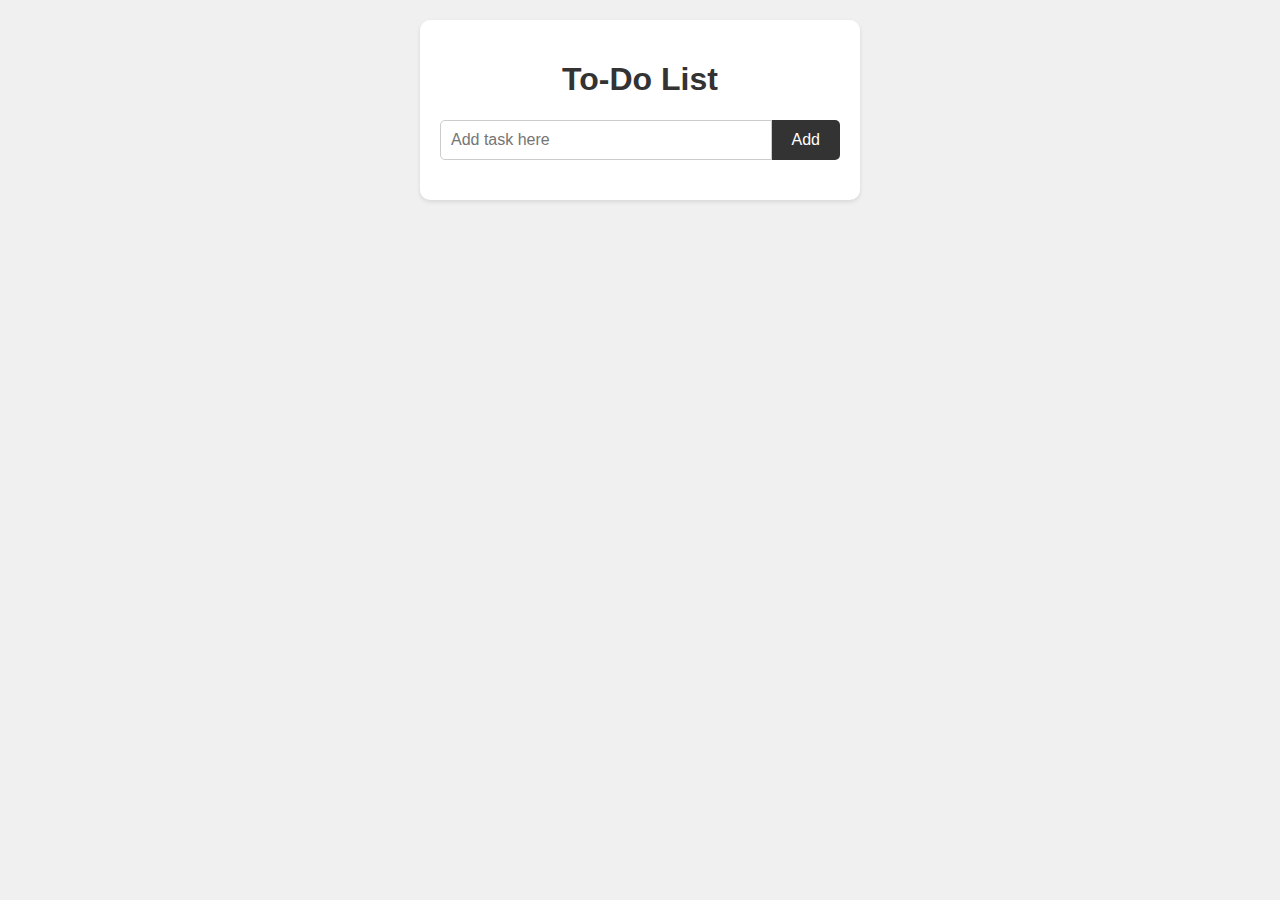
<file: OneDrive/Desktop/Projects/to-do app/index.html>
<!DOCTYPE html>
<html lang="en">
<head>
    <meta charset="UTF-8">
    <meta name="viewport" content="width=device-width, initial-scale=1.0">
    <title>ToDO-app</title>
    <link rel="stylesheet" href="styles.css">
</head>
<body>
    <div class="container">
        <h1>To-Do List</h1>
        <div class="todo-input">
            <input id="todoinput" type="text" placeholder="Add task here">
            <button id="todobutton">Add</button>
        </div>
        <ul id="todolist" ></ul>

    </div>
    <script src="script.js"></script>
</body>
</html>
</file>
<file: OneDrive/Desktop/Projects/to-do app/styles.css>
body {
    font-family: Arial, sans-serif;
    margin: 0;
    padding: 0;
    background-color: #f0f0f0;
}

.container {
    max-width: 400px;
    margin: 20px auto;
    padding: 20px;
    background-color: #fff;
    border-radius: 10px;
    box-shadow: 0 2px 4px rgba(0, 0, 0, 0.1);
}

h1 {
    text-align: center;
    color: #333;
}

.todo-input {
    display: flex;
    margin-bottom: 20px;
}

input[type="text"] {
    flex: 1;
    padding: 10px;
    border: 1px solid #ccc;
    border-radius: 5px 0 0 5px;
    font-size: 16px;
}

button {
    padding: 10px 20px;
    border: none;
    background-color: #333;
    color: #fff;
    border-radius: 0 5px 5px 0;
    cursor: pointer;
    font-size: 16px;
}

ul {
    list-style-type: none;
    padding: 0;
}

li {
    background-color: #fff;
    padding: 10px;
    border-radius: 5px;
    margin-bottom: 10px;
    box-shadow: 0 2px 4px rgba(0, 0, 0, 0.1);
}
</file>
